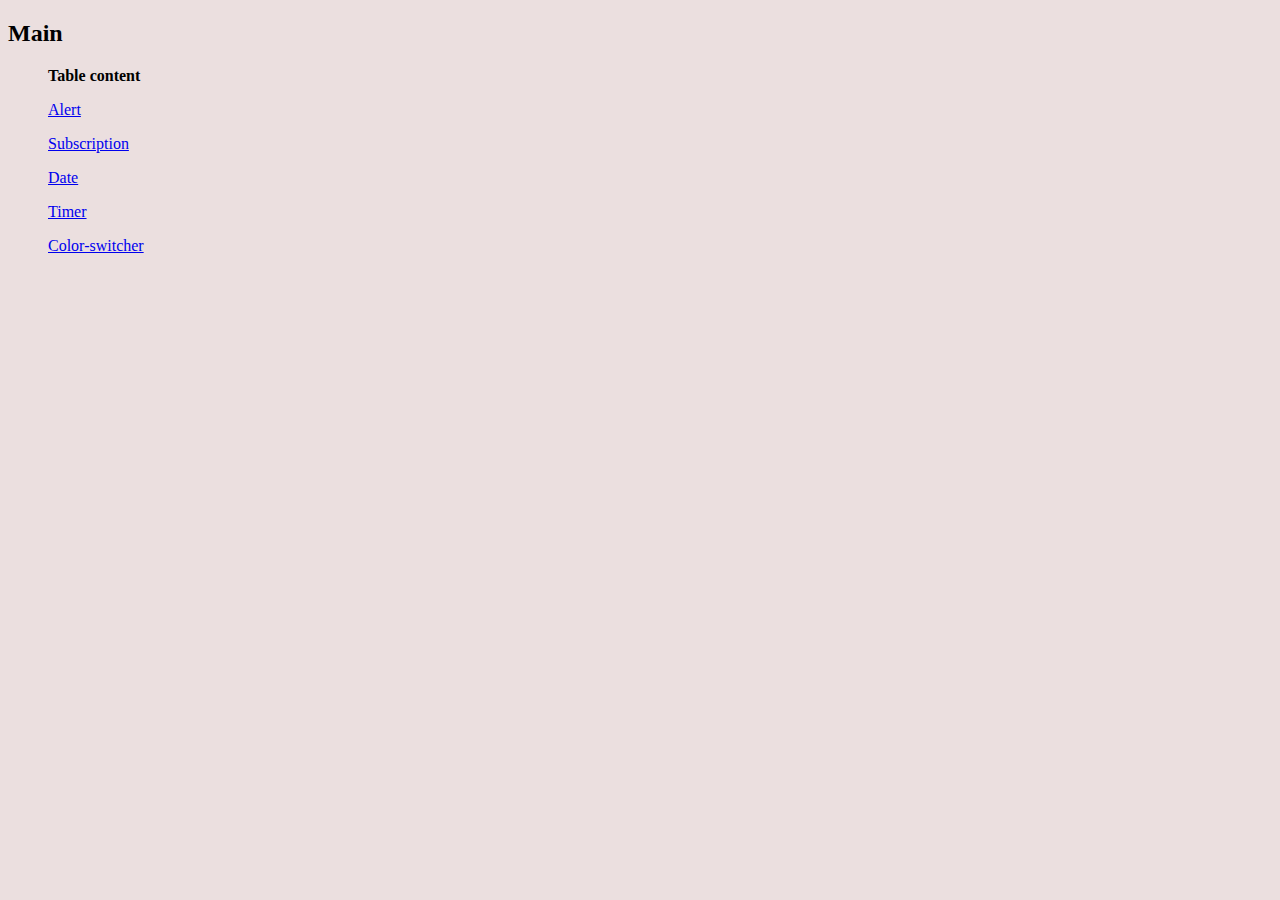
<file: index.html>
<!DOCTYPE html>
<html lang="en">
  <head>
    <meta charset="UTF-8" />
    <meta http-equiv="X-UA-Compatible" content="IE=edge" />
    <meta name="viewport" content="width=device-width, initial-scale=1.0" />
    <title>ModuleNineJS</title>
    <!-- <script type="module" src="./js/java-script.js"></script> -->
    <link rel="stylesheet" href="./css/styles.css" />
  </head>
  <body>
    <h2>Main</h2>
    <div>
      <ul class="list">
        <b>Table content</b>
        <li>
          <a href="./alert.html">
            <p>Alert</p>
          </a>
        </li>
        <li>
          <a href="./subscription.html">
            <p>Subscription</p>
          </a>
        </li>
        <li>
          <a href="./date.html">
            <p>Date</p>
          </a>
        </li>
        <li>
          <a href="./timer.html">
            <p>Timer</p>
          </a>
        </li>
        <li><a href="./color-switcher.html">
            <p>Color-switcher</p>
          </a></li>
      </ul>
    </div>
  </body>
</html>
</file>
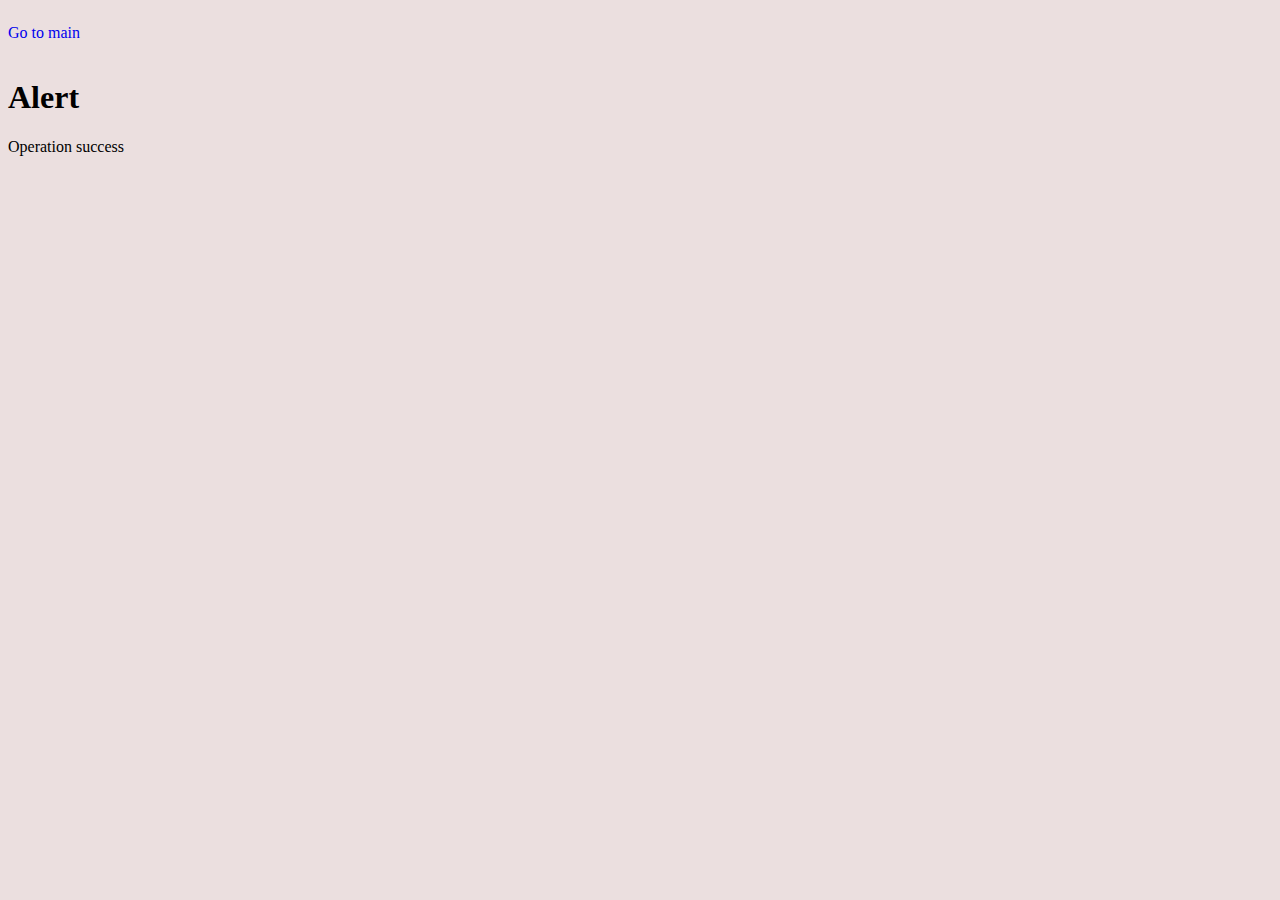
<file: alert.html>
<!DOCTYPE html>
<html lang="en">
  <head>
    <meta charset="UTF-8" />
    <meta http-equiv="X-UA-Compatible" content="IE=edge" />
    <meta name="viewport" content="width=device-width, initial-scale=1.0" />
    <title>Alert</title>
    <link rel="stylesheet" href="./css/styles.css" />
  </head>
  <body>
    <div>
      <a href="./index.html">
        <p class="link">Go to main</p>
      </a>
      <h1>Alert</h1>
      <!-- NOTIFICATION -->
      <p class="alert success js-alert">Operation success</p>
    </div>
    <script type="module" src="./js/alert.js"></script>
  </body>
</html>
</file>
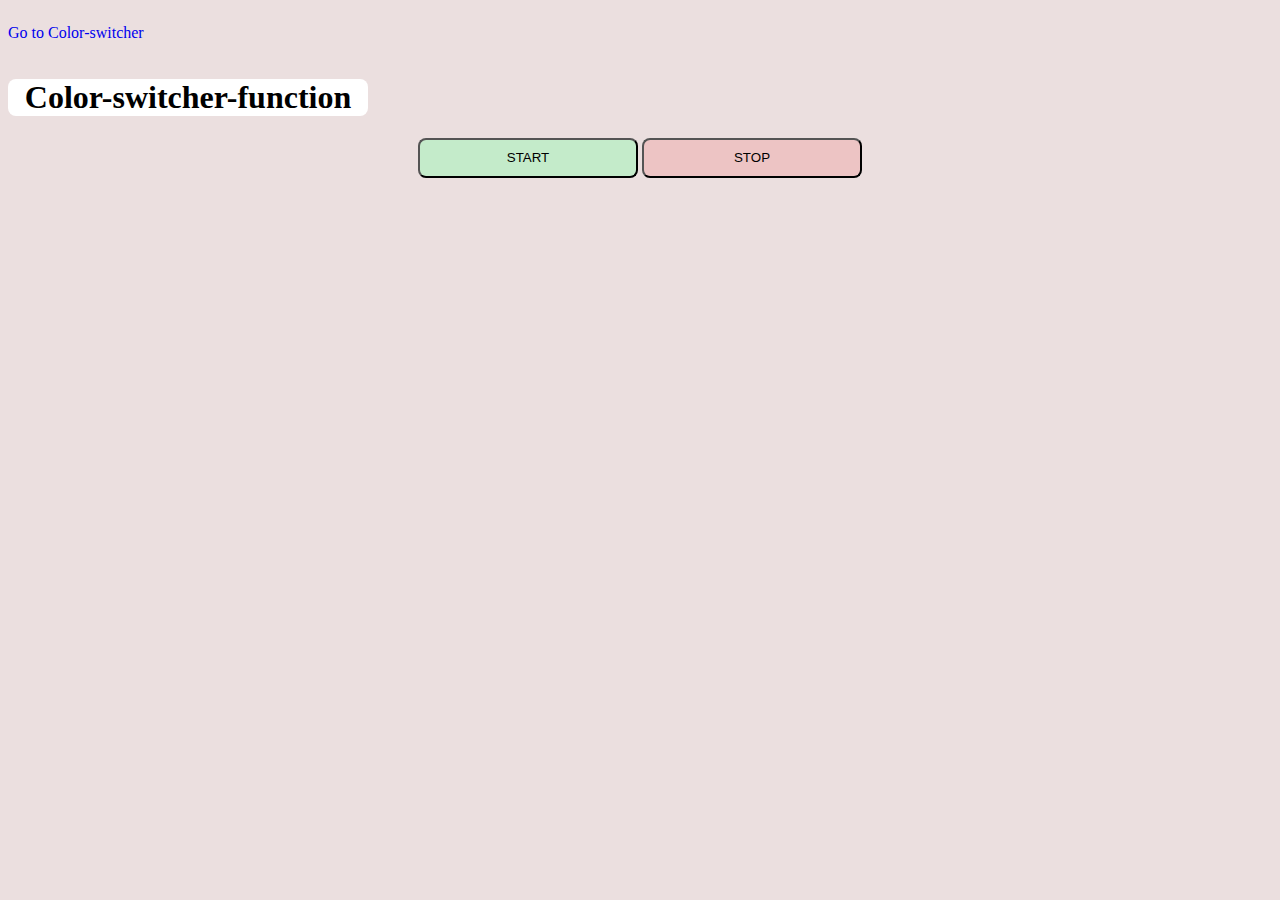
<file: color-switcher-function.html>
<!DOCTYPE html>
<html lang="en">
  <head>
    <meta charset="UTF-8" />
    <meta http-equiv="X-UA-Compatible" content="IE=edge" />
    <meta name="viewport" content="width=device-width, initial-scale=1.0" />
    <title>Document</title>
    <link rel="stylesheet" href="./css/styles.css">
  </head>
  <body>
    <div>
      <a href="./color-switcher.html">
        <p class="link">Go to Color-switcher</p>
      </a>
    </div>
    <div class="switcher-title function">
      <h1>Color-switcher-function</h1>
    </div>
    <div class="color-switcher">
      <div class="switcher-buttons">
        <button type="button" data-start class="switcher-btn">Start</button>
        <button type="button" data-stop class="switcher-btn">Stop</button>
      </div>
    </div>
    <script type="module" src="./js/color-switcher-function.js"></script>
  </body>
</html>
</file>
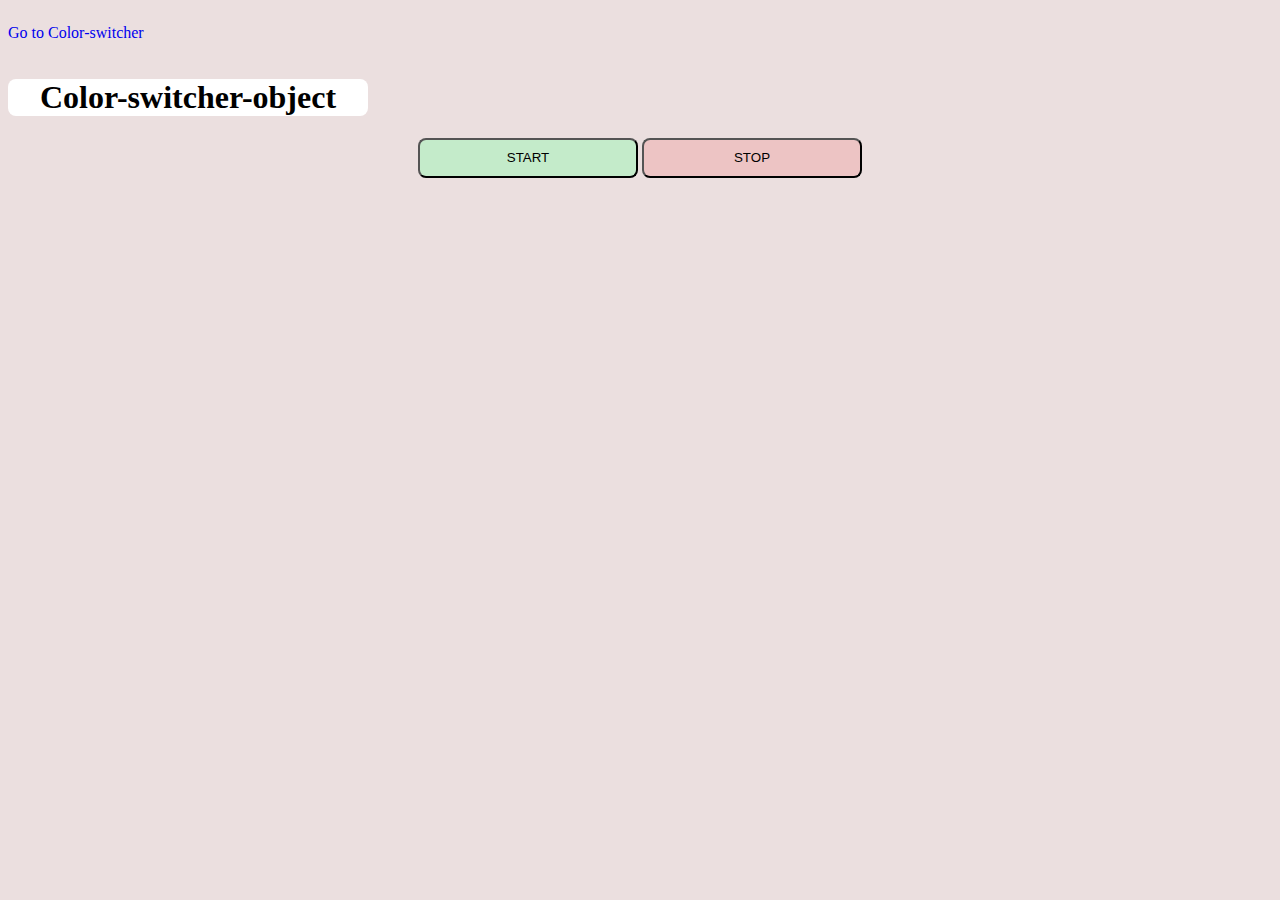
<file: color-switcher-object.html>
<!DOCTYPE html>
<html lang="en">
  <head>
    <meta charset="UTF-8" />
    <meta http-equiv="X-UA-Compatible" content="IE=edge" />
    <meta name="viewport" content="width=device-width, initial-scale=1.0" />
    <title>Color Switcher Object</title>
    <link rel="stylesheet" href="./css/styles.css">
  </head>
  <body>
    <div>
      <a href="./color-switcher.html">
        <p class="link">Go to Color-switcher</p>
      </a>
    </div>
    <div class="switcher-title object">
      <h1>Color-switcher-object</h1>
    </div>
    <div class="color-switcher">
      <div class="switcher-buttons">
        <button type="button" data-start class="switcher-btn">Start</button>
        <button type="button" data-stop class="switcher-btn">Stop</button>
      </div>
    </div>
    <script type="module" src="./js/color-switcher-object.js"></script>
  </body>
</html>
</file>
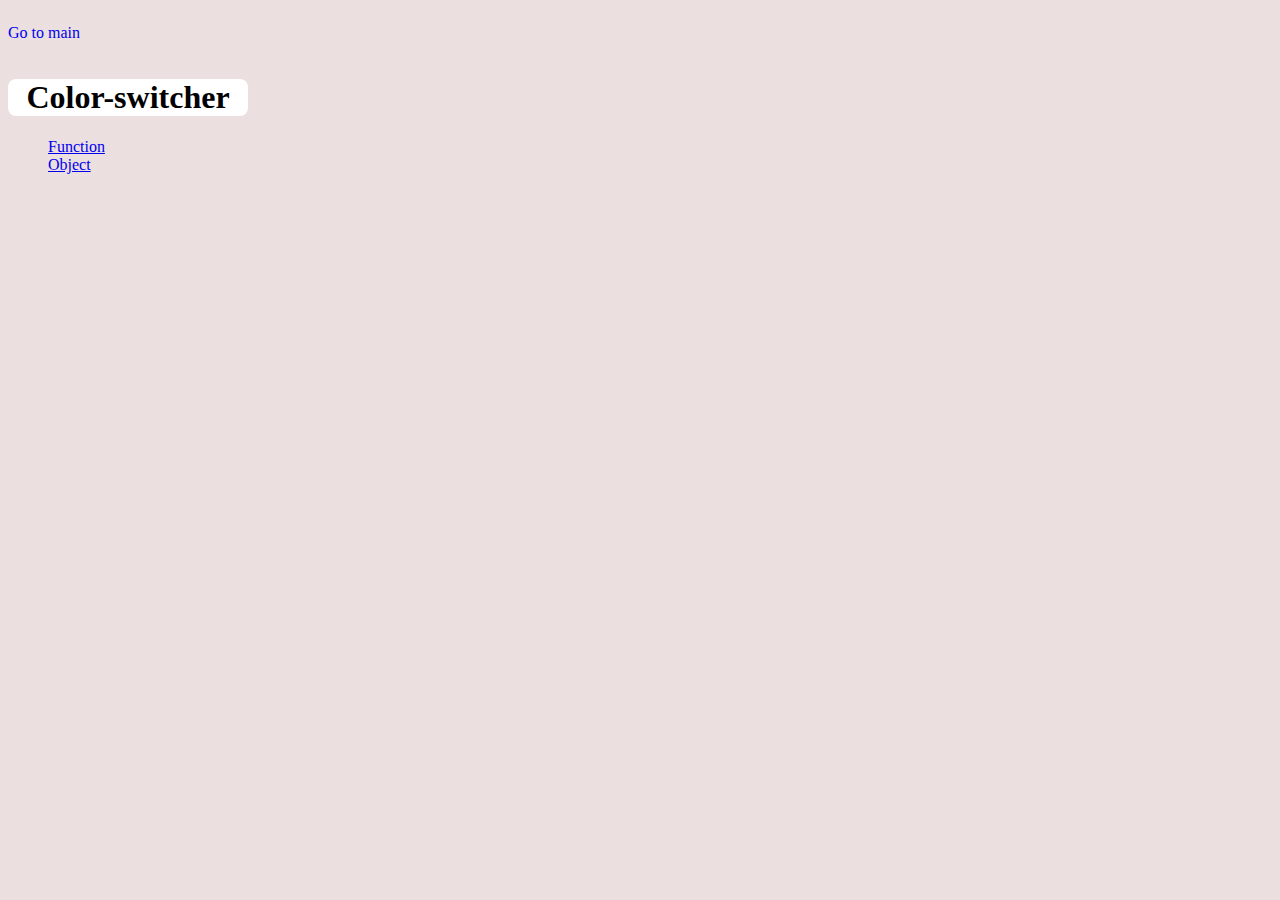
<file: color-switcher.html>
<!DOCTYPE html>
<html lang="en">
  <head>
    <meta charset="UTF-8" />
    <meta http-equiv="X-UA-Compatible" content="IE=edge" />
    <meta name="viewport" content="width=device-width, initial-scale=1.0" />
    <title>Document</title>
    <link rel="stylesheet" href="./css/styles.css">
  </head>
  <body>
    <div>
      <a href="./index.html">
        <p class="link">Go to main</p>
      </a>
    </div>
    <div class="switcher-title">
      <h1>Color-switcher</h1>
    </div>
    <ul class="list">
      <li><a href="./color-switcher-function.html">Function</a></li>
      <li><a href="./color-switcher-object.html">Object</a></li>
      <li></li>
    </ul>
  </body>
</html>
</file>
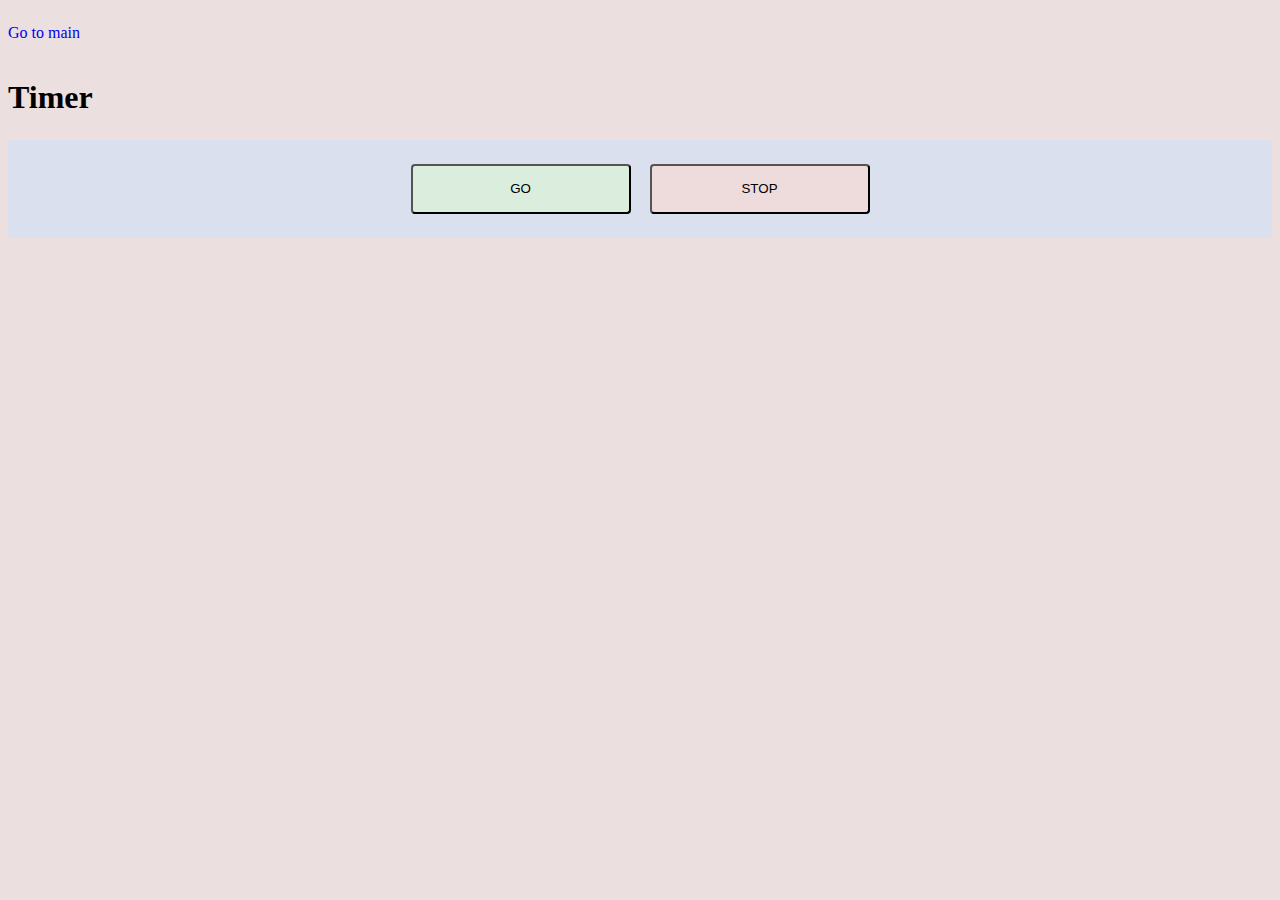
<file: timer.html>
<!DOCTYPE html>
<html lang="en">
  <head>
    <meta charset="UTF-8" />
    <meta http-equiv="X-UA-Compatible" content="IE=edge" />
    <meta name="viewport" content="width=device-width, initial-scale=1.0" />
    <title>Timer</title>
    <link rel="stylesheet" href="./css/styles.css" />
  </head>
  <body>
    <div>
      <a href="./index.html">
        <p class="link">Go to main</p>
      </a>
    </div>
  
      <h1>Timer</h1>
      <div class="timer">
        <p class="clockface js-clockface"></p>
        <div class="actions">
          <button class="timer-btn" data-action-start>Go</button>
          <button class="timer-btn" data-action-stop>Stop</button>
        </div>
      </div>

    <script type="module" src="./js/timer.js"></script>
  </body>
</html>
</file>
<file: css/styles.css>
*,
*::before,
*::after {
  box-sizing: border-box;
}

body {
  /* display: flex; */
  background-color: rgb(235, 223, 223);
}

.link {
  display: inline-block;
}

.list {
  list-style: none;
}

.alert {
  visibility: hidden;
}

.alert.is-visible {
  visibility: visible;
}

/* TIMER */
.timer {
  margin-left: auto;
  margin-right: auto;

  background-color: rgb(219, 224, 238);

  text-align: center;
}

.clockface {
  margin-top: 24px;
  margin-bottom: 0;

  font-family: "Roboto Mono", monospace;
  font-size: 80px;
}

.timer-btn {
  display: inline-flex;
  justify-content: center;
  width: 220px;
  height: 50px;

  padding: 15px;
  margin-top: 24px;
  margin-bottom: 24px;

  border-radius: 4px;

  background: rgb(238, 219, 219);

  text-transform: uppercase;
}

.timer-btn:not(:last-child) {
  margin-right: 15px;

  background: rgb(219, 238, 222);
}

/* SWITCHER */
.switcher-title {
  width: 240px;

  background-color: rgb(255, 255, 255);
  border-radius: 8px;

  text-align: center;
}

.switcher-title.function,
.switcher-title.object {
  width: 360px;
}

.color-switcher {
  margin-left: auto;
  margin-right: auto;

  text-align: center;
}

.switcher-btn {
  display: inline-flex;
  width: 220px;
  height: 40px;

  padding: 10px;
  justify-content: center;

  border-radius: 8px;

  text-transform: uppercase;
}

.switcher-btn[data-start] {
  background-color: rgb(196, 235, 202);
}

.switcher-btn[data-stop] {
  background-color: rgb(237, 196, 196);
}
</file>
